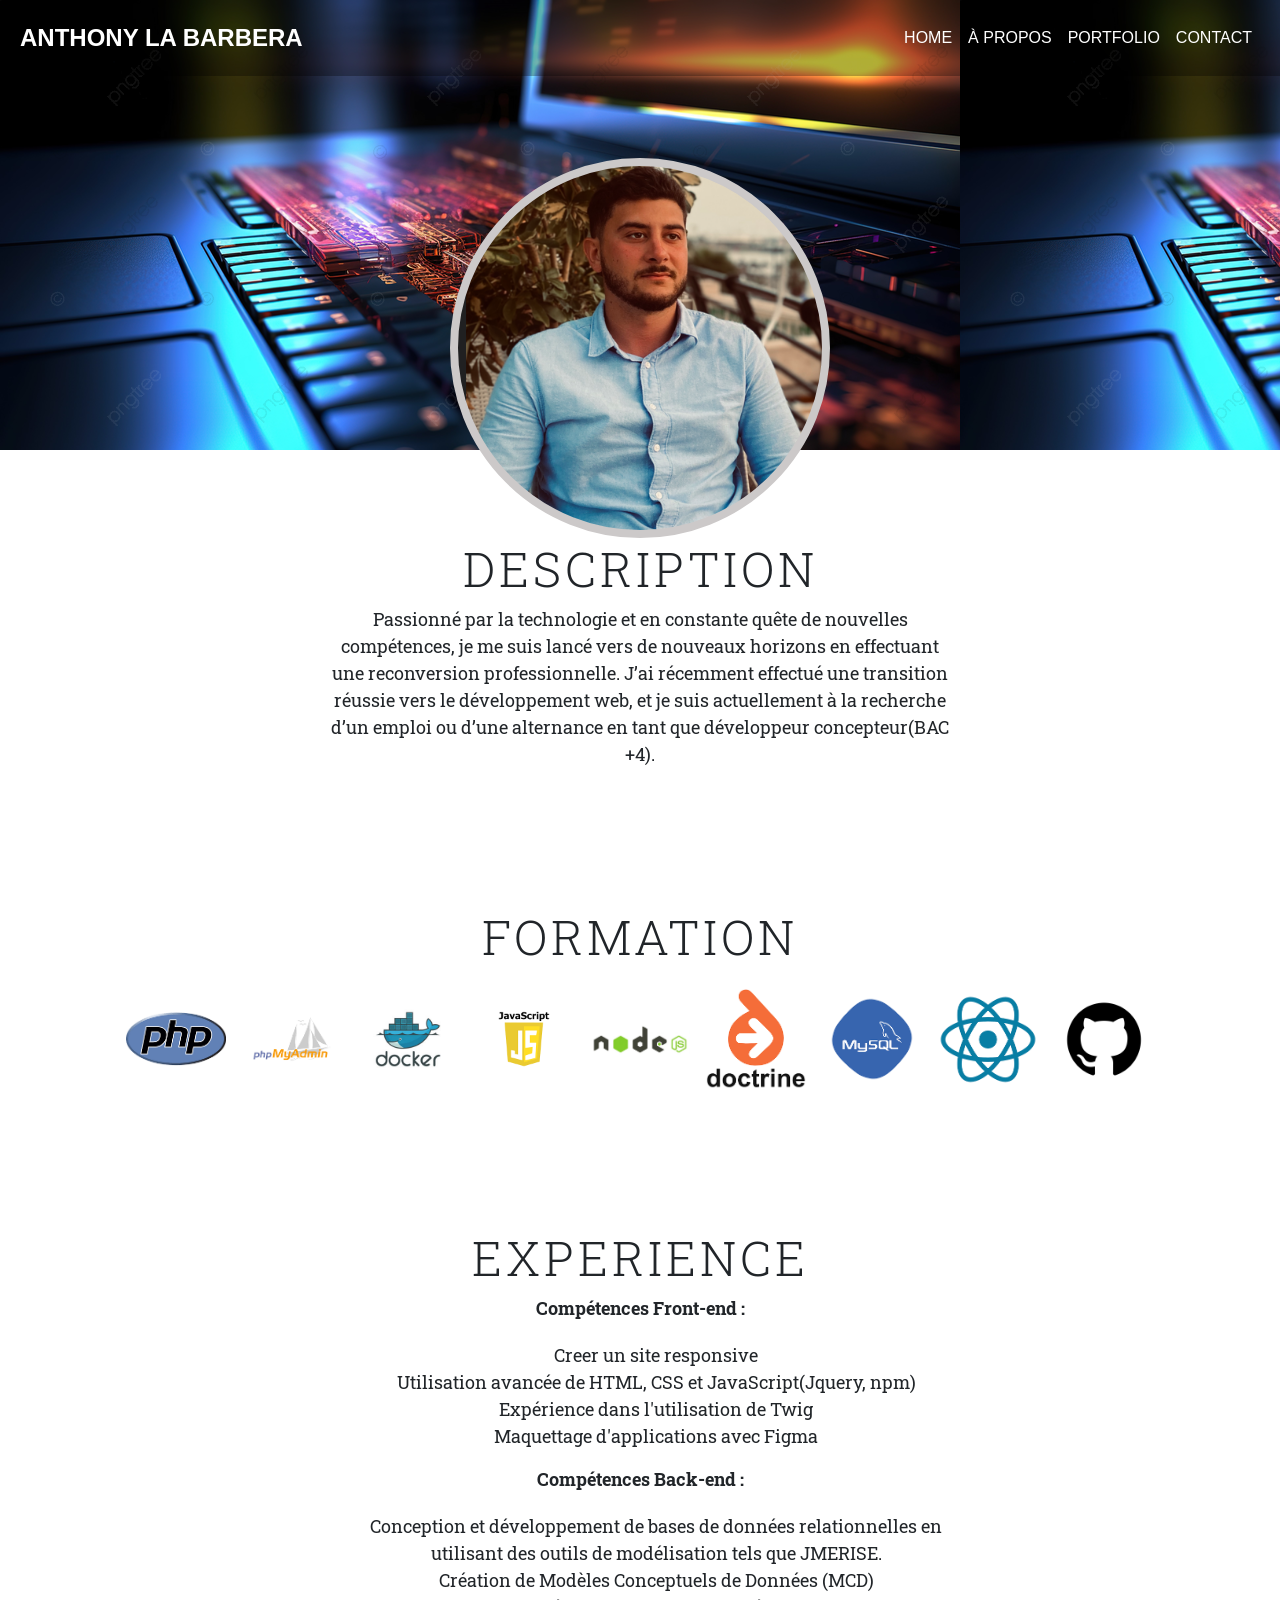
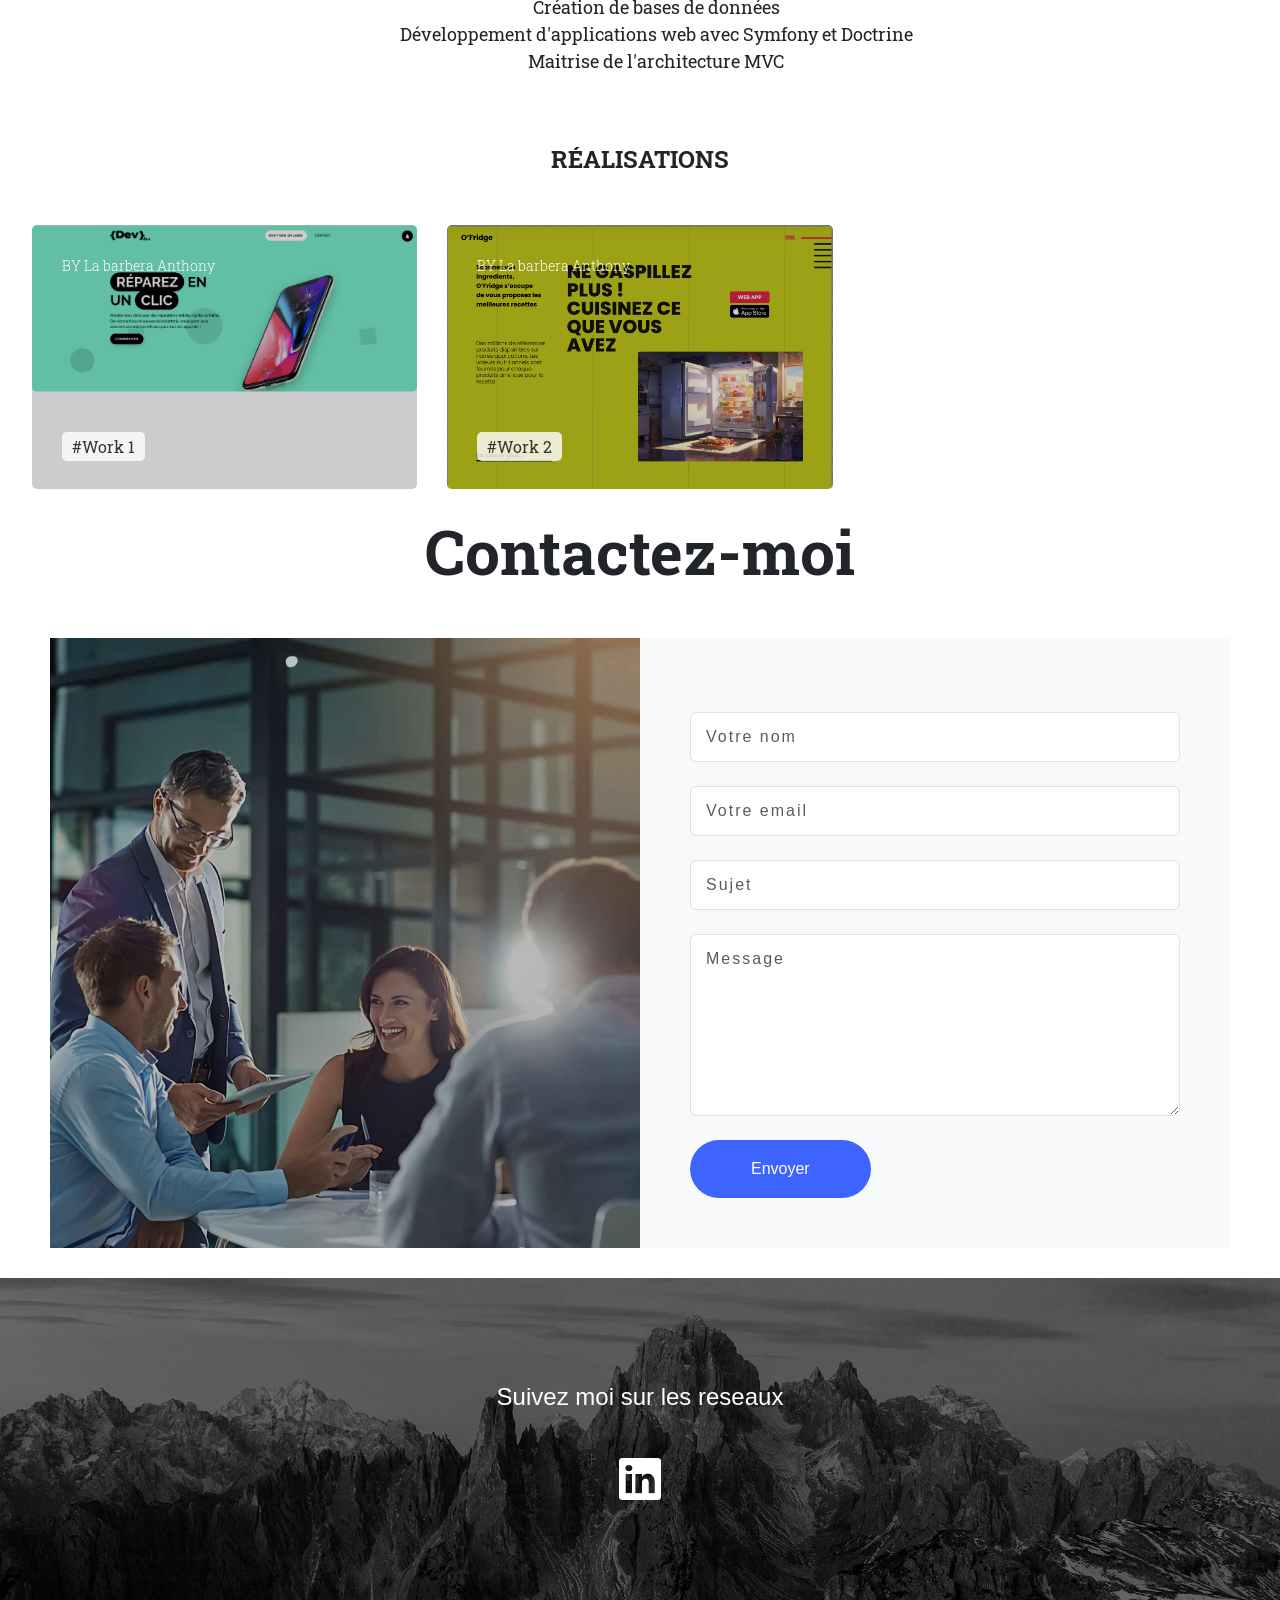
<file: index.html>
<!DOCTYPE html>
<html lang="en">

<head>
    <meta charset="UTF-8">
    <meta http-equiv="X-UA-Compatible" content="IE=edge">
    <meta name="viewport" content="width=device-width, initial-scale=1.0">
    <link rel="stylesheet" href="./css/style.css">
    <link rel="shortcut icon" href="./images/favicon-portfolio.png" type="image/x-icon">
    <link href="https://cdn.jsdelivr.net/npm/bootstrap@5.2.2/dist/css/bootstrap.min.css" rel="stylesheet">
    <link href="https://cdn.jsdelivr.net/npm/bootstrap-icons@1.7.2/font/bootstrap-icons.css" rel="stylesheet">
    <script src="https://cdn.jsdelivr.net/npm/bootstrap@5.2.2/dist/js/bootstrap.bundle.min.js" defer></script>
    <script src="https://cdn.jsdelivr.net/npm/bootstrap-icons@1.9.0/font/bootstrap-icons.css" defer></script>
</head>

<body>
    <!-- Navbar Start -->
    <nav id="navbar" class="black navbar navbar-expand-lg fixed-top">
        <!-- Brand -->
        <a id="nav-logo" class="navbar-brand" href="index.html">ANTHONY LA BARBERA</a>

        <!-- Button collapsable -->
        <button class="navbar-toggler" id="nav-btn" type="button" data-toggle="collapse"
            data-target="#collapsibleNavbar">
            <span class="navbar-btn"><i class="fa fa-bars" aria-hidden="true"></i></span>
        </button>

        <div class="collapse navbar-collapse justify-content-end" id="collapsibleNavbar">
            <ul id="nav-ul" class="navbar-nav">
                <li class="nav-item navigation-list">
                    <a class="nav-link nav-custom-link" href="index.html">Home</a>
                </li>
                <li class="nav-item navigation-list">
                    <a class="nav-link nav-custom-link" href="#about-me">À PROPOS</a>
                </li>
                <li>
                    <a class="nav-link nav-custom-link" href="#my-portfolio">Portfolio</a>
                </li>
                <li class="nav-item navigation-list">
                    <a class="nav-link nav-custom-link" href="#section-contact">Contact</a>
                </li>
            </ul>
        </div>
    </nav>
    <!-- Navbar End -->

    <main class="container-fluid main p-0">
        <!-- SECTION NO 1 -->
        <section class="container-fluid section-1">
            <div class="row section-1-inner">
                <div class="col section-1-inner-col">
                    <div class="image-frame mx-auto my-5">
                    </div>
                </div>
            </div>
        </section>


        <!-- SECTION NO 2 -->
        <section id="about-me" class="container-fluid section-2">
            <div class="row">
                <div class="col text-center">
                    <div class="primary-heading">
                        DESCRIPTION
                    </div>
                    <div class="paragraph mx-auto mt-2">
                        Passionné par la technologie et en constante quête de nouvelles compétences, je me suis lancé
                        vers de nouveaux horizons en effectuant une reconversion professionnelle. J’ai récemment
                        effectué une transition réussie vers le développement web, et je suis actuellement à la
                        recherche d’un emploi ou d’une alternance en tant que développeur concepteur(BAC +4).

                    </div>
        </section>

        <section id="about-me" class="container-fluid section-2">
            <div class="row">
                <div class="col text-center">
                    <div class="primary-heading">
                        FORMATION
                    </div>
                    <div class="d-flex justify-content-center align-items-center mt-4">
                        <img src="images/php.png" class="img-fluid image-work mx-2" alt="PHP Logo"
                            style="width: 100px;">
                        <img src="images/phpmyadmin.png" class="img-fluid image-work mx-2" alt="phpMyAdmin Logo"
                            style="width: 100px;">
                        <img src="images/Logo-Docker-1.jpg" class="img-fluid image-work mx-2" alt="Docker Logo"
                            style="width: 100px;">
                        <img src="images/js.png" class="img-fluid image-work mx-2" alt="JS Logo" style="width: 100px;">
                        <img src="images/nodejs.jpg" class="img-fluid image-work mx-2" alt="nodeJs Logo"
                            style="width: 100px;">
                        <img src="images/doctrine.png" class="img-fluid image-work mx-2" alt="Doctrine Logo"
                            style="width: 100px;">
                        <img src="images/sql.png" class="img-fluid image-work mx-2" alt="SQL Logo"
                            style="width: 100px;">
                        <img src="images/react.png" class="img-fluid image-work mx-2" alt="React Logo"
                            style="width: 100px;">
                        <img src="images/git logo.jpg" class="img-fluid image-work mx-2" alt="Git Logo"
                            style="width: 100px;">
                    </div>
                </div>
            </div>
        </section>

        <section id="about-me" class="container-fluid section-2">
            <div class="row">
                <div class="col text-center">
                    <div class="primary-heading">
                        EXPERIENCE
                    </div>
                    <div class="paragraph mx-auto mt-2">
                        <ul style="padding: 0;">
                            <li style="list-style-type: none; padding: 0; margin-bottom: 10px;">
                                <strong>Compétences Front-end :</strong>
                                <ul style="margin-top: 20px;">
                                    <li style="list-style-type: none; padding: 0;">Creer un site responsive
                                    </li>
                                    <li style="list-style-type: none; padding: 0;">Utilisation avancée de HTML, CSS et
                                        JavaScript(Jquery, npm)</li>
                                    <li style="list-style-type: none; padding: 0;">Expérience dans l'utilisation de Twig
                                    </li>
                                    <li style="list-style-type: none; padding: 0;">Maquettage d'applications avec Figma
                                    </li>
                                </ul>
                            </li>
                        </ul>
                        <li style="list-style-type: none; padding: 0; margin-bottom: 10px;">
                            <strong>Compétences Back-end :</strong>
                            <ul style="margin-top: 20px;">
                                <li style="list-style-type: none; padding: 0;">Conception et développement de bases de
                                    données relationnelles en utilisant des outils de modélisation tels que JMERISE.
                                </li>
                                <li style="list-style-type: none; padding: 0;">Création de Modèles Conceptuels de
                                    Données (MCD)</li>
                                <li style="list-style-type: none; padding: 0;">Création de bases de données</li>
                                <li style="list-style-type: none; padding: 0;">Développement d'applications web avec
                                    Symfony et Doctrine</li>
                                <li style="list-style-type: none; padding: 0;">Maitrise de l'architecture MVC</li>
                            </ul>
                        </li>
                    </div>
                </div>
            </div>
        </section>


        <section id="my-portfolio" class="container-fluid">
            <div class="row">
                <div class="col text-center">
                    <div class="sec5-portfolio-head">
                        Réalisations
                    </div>
                </div>
            </div>

            <div class="row mt-4 mt-md-5 work-gallery-row">
                <div class="masonry">
                    <!-- Work 1 -->
                    <div class="grid">
                        <img src="images/Devfix.png" class="img-fluid image-work">
                        <div class="grid__body">
                            <div class="relative">
                                <a class="grid__link" target="_blank" href="#"></a>
                                <p class="grid__author">BY La barbera Anthony</p>
                            </div>
                            <div class="mt-auto">
                                <span class="grid__tag">#Work 1</span>
                            </div>
                        </div>
                    </div>
                    <!-- Work 2 -->
                    <div class="grid">
                        <img src="images/O'fridge.png" class="img-fluid image-work">
                        <div class="grid__body">
                            <div class="relative">
                                <a class="grid__link" target="_blank" href="#"></a>
                                <p class="grid__author">BY La barbera Anthony</p>
                            </div>
                            <div class="mt-auto">
                                <span class="grid__tag">#Work 2</span>
                            </div>
                        </div>
                    </div>
                </div>

        </section>



        <!-- SECTION CONTACT -->
        <section id="section-contact" class="container-fluid">
            <div class="row">
                <div class="col-12 text-center">
                    <div class="contact-heading">
                        Contactez-moi
                    </div>
                    <div class="contact-para">

                    </div>
                </div>
            </div>
            <div class="row card-row-2">
                <div class="col-lg-6 contact-image">
                </div>
                <div class="col-lg-6 contact-form-div">
                    <form action="#" class="contact-form">
                        <div class="form-group mt-3 mt-sm-4">
                            <input type="text" id="custom-input1" class="form-control" placeholder="Votre nom">
                        </div>
                        <div class="form-group mt-3 mt-sm-4">
                            <input type="text" id="custom-input2" class="form-control" placeholder="Votre email">
                        </div>
                        <div class="form-group mt-3 mt-sm-4">
                            <input type="text" id="custom-input3" class="form-control" placeholder="Sujet">
                        </div>
                        <div class="form-group mt-3 mt-sm-4">
                            <textarea name="" id="custom-textarea" cols="30" rows="7" class="form-control"
                                placeholder="Message"></textarea>
                        </div>
                        <div class="form-group mt-3 mt-sm-4 form-button">
                            <input type="submit" value="Envoyer" id="contact-custom-button" class="btn">
                        </div>
                    </form>
                </div>
            </div>
        </section>


        <footer>
            <section class="container-fluid section-7">
                <div class="row section-7-inner mx-auto text-center">
                    <div class="col">
                        <div class="section-7-text">
                            Suivez moi sur les reseaux
                        </div>
                        <div class="section-7-icons">
                            <a href="https://www.linkedin.com/in/anthony-la-barbera-001146298/" class="social-icons"><i
                                    class="bi bi-linkedin icons"></i></a>
                        </div>
                    </div>
                </div>
            </section>
        </footer>
    </main>
</body>

</html>
</file>
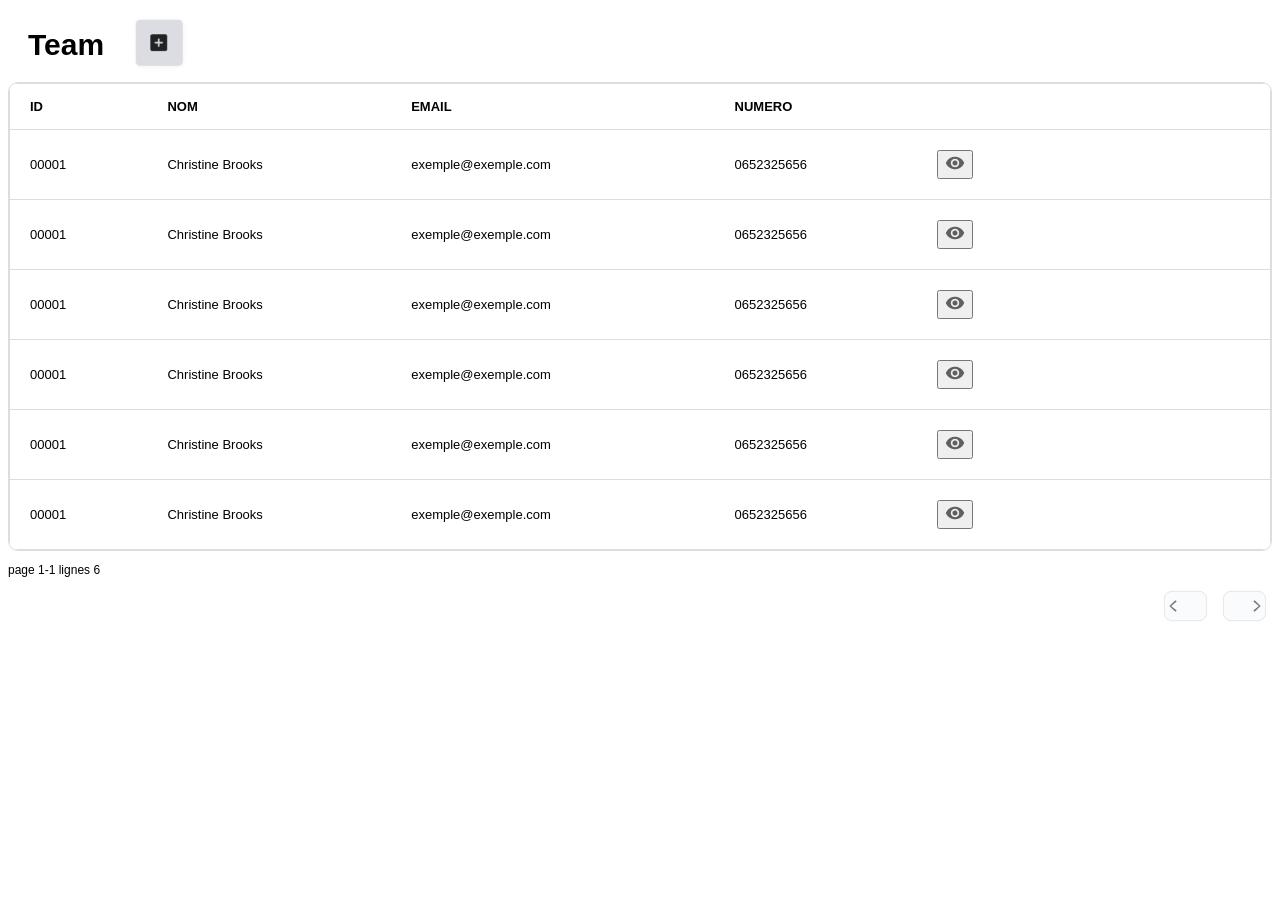
<file: templates/01tobeIntegrate/dashboard_admin/DevFix_front_V1/dashboard_team/dashboard_team.html>
<!DOCTYPE html>
<html lang="en">

<head>
    <meta charset="UTF-8">
    <meta name="viewport" content="width=device-width, initial-scale=1.0">
    <link rel="stylesheet" href="dashboard_team.css">
    <title>Document</title>
</head>

<body>
    <div class="container_team_add">
        <div class="teamAdd">
            <h1>Team</h1>
            <button onclick="fonctionOnClick()">
                <img src="img/Product Card.png" alt="Logo">
            </button>
        </div>
        <div class="table-container">
            <table>
                <thead>
                    <tr>
                        <th>ID</th>
                        <th>NOM</th>
                        <th>EMAIL</th>
                        <th>NUMERO</th>


                    </tr>
                </thead>
                <tbody>
                    <tr>
                        <td>00001</td>
                        <td>Christine Brooks</td>
                        <td>exemple@exemple.com</td>
                        <td>0652325656</td>
                        <td><button onclick="fonctionOnClick()">
                                <img src="img/mdi_show.png" alt="Logo" style="opacity: 1;">
                            </button></td>
                        <td></td>
                        <td></td>
                        <td></td>
                    </tr>
                    <tr>
                        <td>00001</td>
                        <td>Christine Brooks</td>
                        <td>exemple@exemple.com</td>
                        <td>0652325656</td>
                        <td><button onclick="fonctionOnClick()">
                                <img src="img/mdi_show.png" alt="Logo" style="opacity: 1;"></td>
                        <td></td>
                        <td></td>
                        <td></td>
                    </tr>
                    <tr>
                        <td>00001</td>
                        <td>Christine Brooks</td>
                        <td>exemple@exemple.com</td>
                        <td>0652325656</td>
                        <td><button onclick="fonctionOnClick()">
                                <img src="img/mdi_show.png" alt="Logo" style="opacity: 1;"></td>
                        <td></td>
                        <td></td>
                        <td></td>
                    </tr>
                    <tr>
                        <td>00001</td>
                        <td>Christine Brooks</td>
                        <td>exemple@exemple.com</td>
                        <td>0652325656</td>
                        <td><button onclick="fonctionOnClick()">
                                <img src="img/mdi_show.png" alt="Logo" style="opacity: 1;"></td>
                        <td></td>
                        <td></td>
                        <td></td>
                    </tr>
                    <tr>
                        <td>00001</td>
                        <td>Christine Brooks</td>
                        <td>exemple@exemple.com</td>
                        <td>0652325656</td>
                        <td><button onclick="fonctionOnClick()">
                                <img src="img/mdi_show.png" alt="Logo" style="opacity: 1;"></td>
                        <td></td>
                        <td></td>
                        <td></td>
                    </tr>
                    <tr>
                        <td>00001</td>
                        <td>Christine Brooks</td>
                        <td>exemple@exemple.com</td>
                        <td>0652325656</td>
                        <td><button onclick="fonctionOnClick()">
                                <img src="img/mdi_show.png" alt="Logo" style="opacity: 1;"></td>
                        <td></td>
                        <td></td>
                        <td></td>
                    </tr>


                </tbody>
            </table>
        </div>
        <div class="infoLine-container">

            <p>page 1-1 lignes 6</p>
        </div>
        <div id="boutons">

            <button id="fleche-gauche" aria-label="Flèche gauche">
                <svg width="43" height="32" viewBox="0 0 43 32" fill="none" xmlns="http://www.w3.org/2000/svg">
                    <rect x="0.3" y="1.3" width="42.4" height="29.4" rx="7.7" fill="#FAFBFD" stroke="#D5D5D5"
                        stroke-width="0.6" />
                    <g opacity="0.6">
                        <path
                            d="M12.705 20.4064L7.165 16L12.705 11.5936L11.35 10.24L5.35 16L11.35 21.76L12.705 20.4064Z"
                            fill="#202224" />
                    </g>
                </svg>
            </button>
            <button id="fleche-droite" aria-label="Flèche droite">
                <svg width="43" height="32" viewBox="0 0 43 32" fill="none" xmlns="http://www.w3.org/2000/svg">
                    <rect x="0.3" y="1.3" width="42.4" height="29.4" rx="7.7" fill="#FAFBFD" stroke="#D5D5D5"
                        stroke-width="0.6" />
                    <g opacity="0.6">
                        <path
                            d="M30.295 20.4064L35.835 16L30.295 11.5936L31.65 10.24L37.65 16L31.65 21.76L30.295 20.4064Z"
                            fill="#202224" />
                    </g>
                </svg>
            </button>
        </div>

    </div>
</body>

</html>
</file>
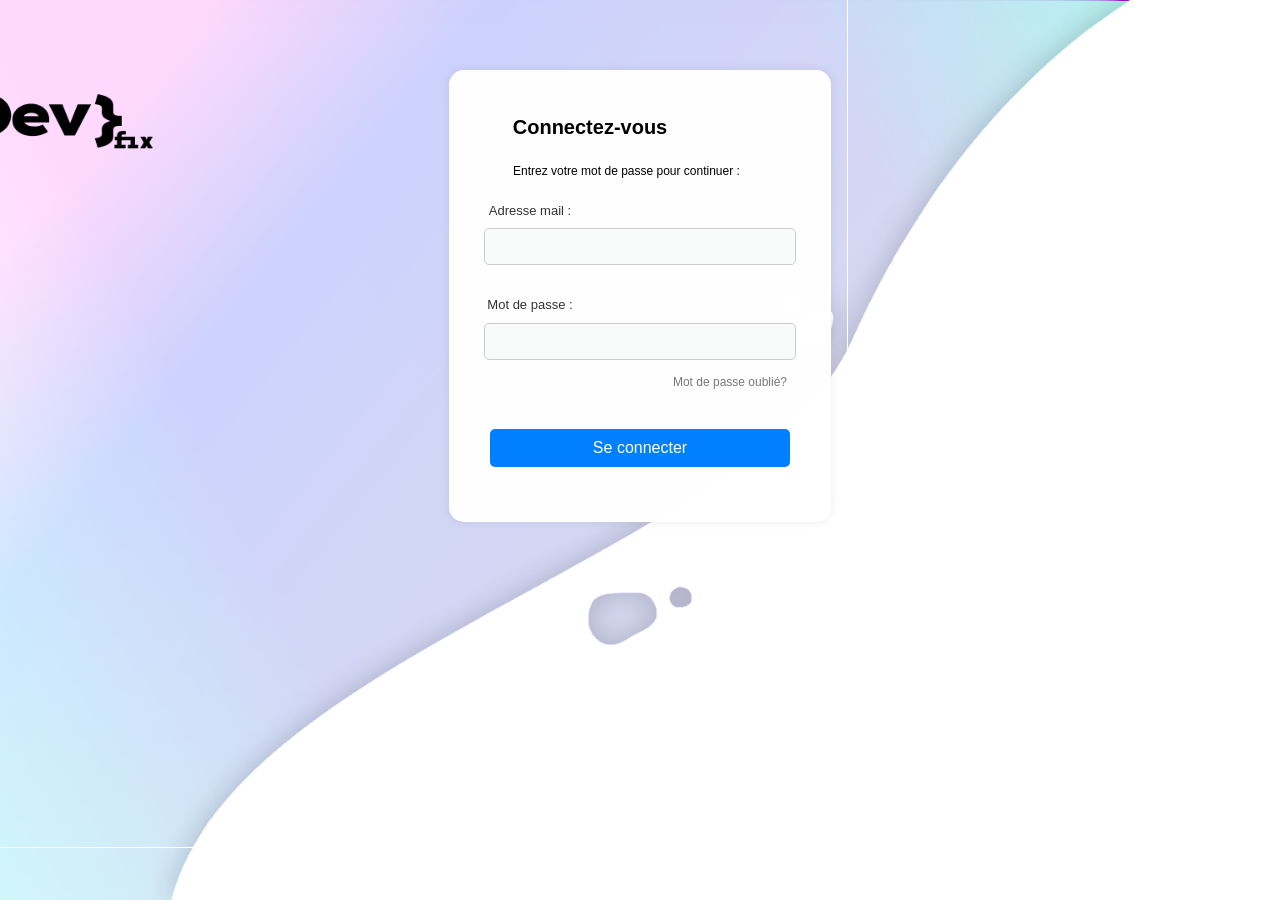
<file: templates/01tobeIntegrate/dashboard_admin/DevFix_front_V1/Page_login_admin/loginAdmin.html>
<!DOCTYPE html>
<html lang="en">

<head>
    <meta charset="UTF-8">
    <meta name="viewport" content="width=device-width, initial-scale=1.0">
    <title>Document</title>
    <link rel="stylesheet" href="loginAdmin.css">
    <link rel="stylesheet" href="https://fonts.googleapis.com/css?family=Roboto:400,700&display=swap">
</head>

<body>

    <div class="container">
        <div class="background-container">
            <img src="img/connexion admin.png" alt="backGround" class="background-image" />
        </div>

        <form class="form-container">
            <div class="inputContainer">

                <div class="info">
                    <p class="infoConnexion">Connectez-vous</p>
                    <p class="textConnexion">Entrez votre mot de passe pour continuer :</p>
                </div>
                <div class="labelTextMail">

                    <label for="InputEmail" class="form-label">Adresse mail :</label>
                </div>
                <div class=input-mail>
                    <input type="email" class="formControlMail" aria-describedby="emailHelp">
                </div>
                <div class="labelTextPassword">
                    <label for="inputPassword" class="form-label">Mot de passe :</label>
                </div>
                <div class="input-password">
                    <input type="password" class="formControlPassword">
                </div>
                <div id="passwordHelp">Mot de passe oublié?</div>
                <button class="btn-valider">Se connecter</button>
            </div>
        </form>
    </div>

</body>

</html>
</file>
<file: css/style.css>
@import url('https://fonts.googleapis.com/css2?family=Roboto+Slab:wght@100;200;300;400;500;600;700;900&display=swap');

/* NAVBAR */

#navbar {
    font-family: Roboto, sans-serif;
    background-size: cover;
    background-color: rgba(3, 2, 2, 0.301);
    padding: 15px 20px;
    transition: all 0.5s ease;
}

#nav-logo {
    font-size: 24px;
    color: #ffffff;
    text-transform: uppercase;
    font-weight: bolder;
}

.sticky {
    background-color: rgba(0, 0, 0, 0.8) !important;
    padding: 8px 20px !important;
}

.nav-custom-link {
    font-weight: bold;
    color: #ffffff !important;
    text-transform: uppercase;
}

.nav-custom-link:hover {
    color: #0000005e !important;
    background-color: #000000;
}

.color-white {
    color: #ffffff !important;
}

.nav-btn-icon {
    color: #07060686;
}

@media (max-width: 426px) {
    #navbar {
        padding: 5px 10px;
    }

    #nav-logo {
        font-size: 20px;
    }

    .sticky {
        padding: 2px 10px !important;
    }
}

/* MAIN */

.main {
    font-family: 'Roboto Slab', serif;
    background-color: #FFFFFF;
    font-size: 16px;
}

/* SECTION NO 1 */

.section-1 {
    background-image: url(../images/photo-header.png);
    height: 450px;
    padding: 0px;
}

.section-1-inner-col {
    position: relative;
}

.image-frame {
    width: 380px;
    height: 380px;
    background-image: url(../images/photo.png);
    background-position: center;
    background-size: cover;
    border: 8px solid #ccc9c9;
    border-radius: 50%;
    position: absolute;
    top: 110px;
    left: 50%;
    transform: translateX(-50%);
}

@media (max-width: 768px) {
    .section-1 {
        height: 390px;
    }

    .image-frame {
        width: 300px;
        height: 300px;
        border: 6px solid #ffffff;
    }
}

@media (max-width: 426px) {
    .section-1 {
        height: 230px;
    }

    .image-frame {
        width: 200px;
        height: 200px;
        top: 40px;
        border: 5px solid #ffffff;
    }
}

@media (max-width: 320px) {
    .section-1 {
        height: 190px;
    }

    .image-frame {
        width: 150px;
        height: 150px;
        border: 3px solid #e4e4e4;
    }
}

/* SECTION NO 2 */

.section-2 {
    margin: 60px 0 0 0;
    padding: 30px 0px 50px 0px;
    font-family: 'Roboto Slab', serif;
}

.primary-heading {
    font-size: 48px;
    font-weight: 300;
    letter-spacing: 4px;
    text-transform: uppercase;
    line-height: 1.2;
}

.primary-heading-bold {
    display: block;
}

.paragraph {
    width: 50%;
    font-size: 18px;
}

.section-2-button {
    color: #000000;
    font-size: 20px;
    text-transform: uppercase;
    text-decoration: none;
    margin-top: 50px;
}

.section-2-button:hover {
    text-decoration: 3px solid underline !important;
    color: #000000;
}

@media (max-width: 768px) {
    .section-2 {
        margin-top: 0px;
    }

    .primary-heading {
        font-size: 42px;
    }

    .paragraph {
        width: 75%;
        font-size: 16px;
    }

    .section-2-button {
        margin-top: 20px;
    }

    .section-2-button {
        text-decoration: underline;
    }
}

@media (max-width: 426px) {
    .section-2 {
        padding: 80px 0px 50px 0px;
    }

    .primary-heading {
        font-size: 32px;
    }

    .paragraph {
        width: 90%;
        font-size: 14px;
    }

    .section-2-button {
        font-size: 14px;
    }
}

@media (max-width: 320px) {
    .section-2 {
        padding: 80px 0px 20px 0px;
    }

    .primary-heading {
        font-size: 24px;
    }

    .paragraph {
        width: 95%;
        font-size: 12px;
    }

    .section-2-button {
        font-size: 12px;
    }
}

/* SECTION NO 3 */

.section-3 {
    font-family: 'Roboto Slab', serif;
    padding: 50px 0px 50px 0px;
    position: relative;
}

.section-3-inner-col-left,
.section-3-inner-col-right {
    z-index: 1;
}

.section-3-heading {
    text-transform: none;
    letter-spacing: normal;
    font-size: 68px;
}

.sec3-images {
    box-shadow: 4px 8px 8px 2px rgba(0, 0, 0, 0.2);
}

.section-3-image-left {
    margin-top: 60px;
}

.sec3-img-left,
.sec3-img-right {
    width: 550px;
}

.section-3-button-right {
    margin-top: 40px;
}

.sec3-btn-right {
    font-family: Roboto, sans-serif;
    padding: 10px 30px;
    border: 1px solid #000000;
    color: #000000;
    letter-spacing: 2px;
    box-shadow: 3px 4px 2px rgba(0, 0, 0, 0.2);
    background-color: transparent;
    transition: all 0.5s ease;
}

.sec3-btn-right:hover {
    color: #FFFFFF;
    background-color: #000000;
    transform: translateY(-5px);
}

.sec3-btn-right:active {
    transform: translateY(0px);
}

.background-section-3 {
    height: 300px;
    width: 100%;
    background-color: #ffffff;
    position: absolute;
    left: 0;
    margin-top: -180px;
}

@media (max-width: 768px) {
    .section-3-heading {
        font-size: 48px;
    }
}

@media (max-width: 426px) {
    .section-3 {
        padding: 10px 0px;
    }

    .section-3-heading {
        font-size: 32px;
    }

    .section-3-inner {
        padding: 0px 20px;
    }

    .section-3-image-left {
        margin-top: 30px;
    }

    .sec3-btn-right {
        padding: 5px 18px;
        letter-spacing: 1px;
        font-size: 12px;
    }

    .background-section-3 {
        height: 230px;
        width: 100%;
    }
}

@media (max-width: 320px) {
    .section-3-heading {
        font-size: 24px;
    }

    .section-3-button-right {
        margin-top: 30px;
    }

    .sec3-btn-right {
        padding: 5px 15px;
        font-size: 10px;
    }

    .background-section-3 {
        height: 200px;
        width: 100%;
    }
}

/*  SECTION NO 4 */

.section-4 {
    padding: 200px 0px 150px 0px;
}

.section-4-left {
    font-size: 110px;
    line-height: 1.1;
    color: #000000;
}

.section-4-heading,
.section-4-heading-bold {
    display: block;
}

.text__light {
    font-weight: 300;
}

.section-4-right {
    padding-right: 20%;
}

.sec4-blank {
    height: 90px;
}

.sec4-text {
    font-size: 18px;
}

@media (max-width: 991px) {
    .sec4-blank {
        height: 50px;
    }

    .section-4-right {
        padding: 0px 20px;
    }
}

.section-4-button {
    margin-top: 40px;
}

.sec4-btn {
    font-family: Roboto, sans-serif;
    color: #FFFFFF;
    background-color: #000000;
    letter-spacing: 2px;
    border: none;
    padding: 10px 30px;
    box-shadow: 3px 4px 2px rgba(0, 0, 0, 0.2);
    transition: all 0.5s ease;
}

.sec4-btn:hover {
    border: 1px solid #000000;
    color: #000000;
    background-color: #FFFFFF;
    transform: translateY(-5px);
}

.sec4-btn:active {
    transform: translateY(0px);
}

@media (max-width: 768px) {
    .section-4 {
        padding: 150px 0px 100px 0px;
    }

    .section-4-left {
        font-size: 60px;
    }

    .section-4-heading {
        display: inline-block;
    }

    .sec4-text {
        font-size: 16px;
    }
}

@media (max-width: 426px) {
    .section-4 {
        padding: 80px 0px 50px 0px;
    }

    .section-4-left {
        font-size: 32px;
    }

    .section-4-heading-bold {
        display: inline-block;
    }

    .sec4-blank {
        height: 20px;
    }

    .sec4-text {
        font-size: 14px;
    }

    .section-4-button {
        margin-top: 20px;
    }

    .sec4-btn {
        padding: 5px 18px;
        letter-spacing: 1px;
        font-size: 12px;
    }
}

@media (max-width: 320px) {
    .section-4 {
        padding: 50px 0px;
    }

    .section-4-left {
        font-size: 24px;
    }

    .section-4-heading-bold {
        display: inline-block;
    }

    .sec4-blank {
        height: 20px;
    }

    .sec4-text {
        font-size: 12px;
    }

    .sec4-btn {
        padding: 5px 15px;
        font-size: 10px;
    }
}

/* Divider */

.bold-line {
    border-bottom: 6px solid #454545;
    width: 60%;
    margin: 30px auto 30px auto;
}

@media (max-width: 768px) {
    .bold-line {
        border-bottom: 5px solid #454545;
        margin: 0px auto;
        width: 80%;
    }
}

@media (max-width: 426px) {
    .bold-line {
        border-bottom: 3px solid #454545;
    }
}

@media (max-width: 320px) {
    .bold-line {
        border-bottom: 2px solid #454545;
    }
}

/* SECTION NO 5 */

.section-5 {
    padding: 50px 0px 50px 0px;
}

.section-5-text {
    font-family: 'PT Sans', sans-serif;
    font-size: 42px;
    font-weight: 300;
    line-height: 1.6;
    color: #000000;
    width: 50%;
}

@keyframes changing-colors {
    0% {
        color: #FED85F;
    }

    100% {
        color: #000000;
    }
}

.section-5-icon {
    margin-top: 30px;
}

.sec5-icon {
    font-size: 100px;
    animation: changing-colors 2s infinite;
}

.sec5-portfolio-head {
    font-size: 24px;
    text-transform: uppercase;
    font-weight: bold;
}

.work-gallery-row {
    padding: 0px 20px 0px 20px;
}

@media (max-width: 1024px) {
    .section-5-text {
        width: 75%;
    }
}

@media (max-width: 768px) {
    .section-5-text {
        font-size: 32px;
    }

    .sec5-icon {
        font-size: 70px;
    }
}

@media (max-width: 426px) {
    .section-5-text {
        font-size: 28px;
        line-height: 1.5;
        width: 90%;
    }

    .section-5-icon {
        margin: 10px 0px 10px 0px;
    }

    .sec5-icon {
        font-size: 50px;
    }

    .sec5-portfolio-head {
        font-size: 18px;
    }
}

@media (max-width: 320px) {
    .section-5 {
        padding: 30px 0px;
    }

    .section-5-text {
        font-size: 24px;
        line-height: 1.4;
        width: 95%;
    }

    .sec5-icon {
        font-size: 40px;
    }

    .sec5-portfolio-head {
        font-size: 14px;
    }

    .work-gallery-row {
        padding: 0px 10px 0px 10px;
    }
}

/* Masonry Grid */

.masonry {
    display: grid;
    grid-template-columns: repeat(4, 1fr);
    column-gap: 30px;
    row-gap: 10px;
}

@media (max-width: 1440px) {
    .masonry {
        grid-template-columns: repeat(3, 1fr);
    }
}

@media (max-width: 1200px) {
    .masonry {
        grid-template-columns: repeat(3, 1fr);
    }
}

@media (max-width: 992px) {
    .masonry {
        grid-template-columns: repeat(2, 1fr);
    }
}

@media (max-width: 768px) {
    .masonry {
        grid-template-columns: repeat(1, 1fr);
    }
}

.masonry .grid {
    display: inline-block;
    margin-bottom: 16px;
    position: relative;
}

.masonry .grid:before {
    border-radius: 5px;
    content: "";
    position: absolute;
    top: 0;
    right: 0;
    bottom: 0;
    left: 0;
    background-color: rgba(0, 0, 0, 0.2);
    transition: all 0.4s ease-in-out;
}

.masonry .grid:hover::before {
    background-color: rgba(0, 0, 0, 0.5);
}

.masonry .grid:hover {
    box-shadow: 0px 0px 10px rgba(0, 0, 0, 0.2);
    transform: scale(1.04);
    transition: all 0.1s ease-in-out;
}

.masonry .grid img {
    width: 100%;
    border-radius: 5px;
}

.masonry .grid__title {
    font-size: 28px;
    font-weight: bold;
    margin: 0px 0px 10px 0px;
}

.masonry .grid__author {
    font-size: 14px;
    font-weight: 300;
}

.masonry .grid__link {
    position: absolute;
    left: 0;
    right: 0;
    top: 0;
    bottom: 0;
}

.masonry .grid__body {
    position: absolute;
    left: 0;
    right: 0;
    top: 0;
    bottom: 0;
    padding: 30px 30px;
    color: #fff;
    display: flex;
    flex-direction: column;
}

.masonry .grid__tag {
    background-color: rgba(255, 255, 255, 0.8);
    color: #333;
    border-radius: 5px;
    padding: 4px 10px;
    margin-bottom: 5px;
}

.mt-auto {
    margin-top: auto;
}

.sec5-btn {
    font-family: Roboto, sans-serif;
    color: #FFFFFF;
    background-color: #000000;
    letter-spacing: 2px;
    padding: 10px 30px;
    border: none;
    box-shadow: 3px 4px 2px rgba(0, 0, 0, 0.2);
    transition: all 0.5s ease;
}

.sec5-btn:hover {
    color: #000000;
    background-color: #FFFFFF;
    box-shadow: 0px 0px 10px rgba(0, 0, 0, 0.4);
    transform: translateY(-5px);
}

.sec5-btn:active {
    transform: translateY(0px);
}

@media (max-width: 426px) {
    .sec5-btn {
        padding: 5px 18px;
        letter-spacing: 1px;
        font-size: 12px;
    }
}

@media (max-width: 320px) {
    .masonry .grid__body {
        padding: 20px 20px;
    }

    .masonry .grid__tag {
        font-size: 12px;
    }
}

@media (max-width: 320px) {
    .sec5-btn {
        padding: 5px 15px;
        font-size: 10px;
    }
}

/* SECTION NO 6 */

.section-6 {
    padding: 70px 0px 100px 0px;
}

.section-6-inner {
    width: 90%;
    color: #000000;
}

.section-6-heading {
    font-size: 36px;
    font-weight: 300;
    line-height: 1.2;
}

.section-6-para {
    font-size: 16px;
    line-height: 1.8;
    margin-top: 30px;
}

.sec6-image {
    border-radius: 5px;
    box-shadow: 5px 10px 15px rgba(0, 0, 0, 0.5);
    transition: all 0.2s ease-in-out;
}

.sec6-image:hover {
    transform: scale(1.02);
}

.section-6-button {
    margin-top: 40px;
}

.sec6-btn {
    font-family: Roboto, sans-serif;
    color: #000000;
    letter-spacing: 2px;
    cursor: pointer;
}

.sec6-btn:hover {
    color: #000000;
    text-decoration: none;
}

.sec6-btn-see-all {
    font-family: Roboto, sans-serif;
    color: #FFFFFF;
    background-color: #000000;
    letter-spacing: 2px;
    padding: 10px 50px;
    margin-top: 40px;
    border: none;
    box-shadow: 3px 4px 2px rgba(0, 0, 0, 0.2);
    transition: all 0.5s ease;
}

.sec6-btn-see-all:hover {
    color: #000000;
    background-color: #FFFFFF;
    box-shadow: 0px 0px 10px rgba(0, 0, 0, 0.4);
    transform: translateY(-5px);
}

.sec6-btn-see-all:active {
    transform: translateY(0px);
}

@media (max-width: 426px) {
    .section-6 {
        padding: 30px 0px 60px 0px;
    }

    .section-6-inner {
        width: 95%;
    }

    .section-6-heading {
        font-size: 28px;
    }

    .section-6-para {
        font-size: 14px;
        margin-top: 16px;
    }

    .section-6-button {
        margin-top: 25px;
    }

    .sec6-btn {
        font-size: 12px;
    }

    .sec6-btn-see-all {
        font-size: 12px;
        margin-top: 10px;
        padding: 5px 20px;
    }
}

@media (max-width: 320px) {
    .section-6 {
        padding: 10px 0px 40px 0px;
    }

    .section-6-heading {
        font-size: 23px;
    }

    .section-6-para {
        font-size: 12px;
    }

    .section-6-button {
        margin-top: 20px;
    }

    .sec6-btn {
        font-size: 10px;
    }

    .sec6-btn-see-all {
        font-size: 10px;
        margin-top: 0px;
        padding: 5px 15px;
    }
}

/* CONTACT */

.contact-heading {
    font-size: 62px;
    font-weight: bold;
}

.contact-para {
    font-size: 18px;
    letter-spacing: 4px;
    margin-top: 10px;
}

.card-row-1,
.card-row-2 {
    padding: 30px 50px;
}

.custom-card {
    padding: 0px 15px;
    border: none !important;
    box-shadow: 0px 8px 16px rgba(0, 0, 0, 0.2);
}

.card-body {
    padding: 30px 0px !important;
}

.card-circle {
    width: 100px;
    height: 100px;
    background-color: #3E64FF;
    border-radius: 50%;
    margin: 10px auto;
    position: relative;
}

.card-circle-icon {
    font-size: 34px;
    color: #FFFFFF;
    position: absolute;
    top: 50%;
    left: 50%;
    transform: translate(-50%, -50%);
}

.card-heading {
    font-weight: bold;
    font-size: 20px;
}

.card-para {
    color: #666666;
    margin: 15px auto 0px auto;
}

.card-link {
    text-decoration: none;
}

.contact-image {
    background-image: linear-gradient(to bottom right, rgba(0, 0, 0, 0.2), rgba(0, 0, 0, 0.3)),
        url(../images/Contact-image-1.jpg);
    background-position: center;
    background-size: cover;
}

.contact-form-div {
    background-color: #F8F9FA;
    padding: 50px !important;
    font-family: Roboto, sans-serif;
}

#custom-input1,
#custom-input2,
#custom-input3 {
    color: #666666;
    letter-spacing: 2px;
    padding: 12px 15px;
}

#custom-textarea {
    color: #666666;
    letter-spacing: 2px;
    padding: 12px 0px 0px 15px;
}

#contact-custom-button {
    background-color: #3E64FF;
    color: #FFFFFF;
    padding: 16px 60px;
    border-radius: 50px;
}

@media (max-width: 600px) {
    .contact-heading {
        font-size: 48px;
    }

    .contact-para {
        font-size: 14px;
        margin-top: 6px;
    }

    .card-row-2 {
        padding: 20px 15px;
    }

    .contact-form-div {
        padding: 20px !important;
    }

    #contact-custom-button {
        padding: 8px 30px;
    }

    .form-button {
        text-align: center;
    }
}

@media (max-width: 426px) {
    .contact-heading {
        font-size: 32px;
    }

    .contact-para {
        font-size: 12px;
        letter-spacing: 2;
    }

    .card-row-1,
    .card-row-2 {
        padding: 20px 15px;
    }

    #custom-input1,
    #custom-input2,
    #custom-input3 {
        font-size: 12px;
        padding: 8px 12px;
    }

    #custom-textarea {
        font-size: 12px;
        padding: 8px 0px 0px 12px;
    }

    #contact-custom-button {
        font-size: 12px;
        padding: 8px 20px;
    }
}

/* SECTION NO 7 */

.section-7 {
    padding: 170px 0px 170px 0px;
    background-image: url(../images/footer-img.jpg);
    background-position: top;
    background-size: cover;
    position: relative;
}

.section-7::before {
    content: '';
    position: absolute;
    top: 0;
    left: 0;
    bottom: 0;
    right: 0;
    background-color: rgba(0, 0, 0, 0.6);
}

.section-7-inner {
    position: absolute;
    top: 0;
    right: 0;
    bottom: 0;
    left: 0;
    width: 65%;
    padding-top: 100px;
}

.section-7-text {
    font-size: 24px;
    font-family: Roboto, sans-serif;
    font-weight: 400;
    line-height: 1.6;
    color: #FFFFFF;
}

.section-7-icons {
    font-size: 42px;
    margin-top: 30px;
}

.social-icons {
    color: #FFFFFF;
}

.social-icons:hover {
    color: #C5C5C5;
}

.social-icons:not(:last-child) {
    margin-right: 15px;
}

@media (max-width: 768px) {
    .section-7-inner {
        width: 75%;
    }

    .section-7-text {
        font-size: 20px;
    }

    .section-7-icons {
        font-size: 32px;
    }
}

@media (max-width: 426px) {
    .section-7 {
        padding: 140px 0px 140px 0px;
    }

    .section-7-inner {
        width: 85%;
        padding-top: 70px;
    }

    .section-7-text {
        font-size: 16px;
    }

    .section-7-icons {
        font-size: 22px;
        margin-top: 20px;
    }
}

@media (max-width: 320px) {
    .section-7 {
        padding: 130px 0px;
    }

    .section-7-inner {
        width: 90%;
        padding-top: 60px;
    }
}

/* FOOTER */

.footer {
    padding: 50px 50px 30px 50px !important;
    background-color: #000000;
}

.section-footer-inner {
    color: #FFFFFF;
}

@media (max-width: 426px) {
    .footer {
        padding: 30px 30px 20px 30px !important;
    }

    .footer-text {
        font-size: 12px;
    }
}
</file>
<file: templates/01tobeIntegrate/dashboard_admin/DevFix_front_V1/dashboard_team/dashboard_team.css>
.table-container {
    overflow: hidden;
    border-radius: 10px;
    border: 1px solid #ddd;
    font-family: "Nunito Sans", sans-serif; 
    
}

table {
    border-collapse: collapse;
    width: 100%;
    border-radius: 10px;
}

tr {
    border: 1px solid #ddd;
    font-size: 13px;
}

td {  
padding: 20px;
}

th {
text-align: left;
vertical-align: left;
padding-top: 15px;
padding-bottom: 15px;
padding-right: 10px;
padding-left: 20px;

}

#boutons {
    
    text-align: right;
    margin: 5px auto;
    
}

#boutons button {
    border: none;
    background: none;
    cursor: pointer;
}

#boutons svg {
    width: 43px;
    height: 32px;
}

#boutons button:hover svg {
    opacity: 0.8;
}

.teamAdd {

    font-family: "Nunito Sans", sans-serif; 
    font-size: 15px;
    display: flex;
    margin-left: 20px;


}

.teamAdd button {
    border: none; /* Supprimer la bordure du bouton */
    background: none; /* Supprimer l'arrière-plan du bouton */
    cursor: pointer;
}

.teamAdd img {
    opacity: 1; /* Opacité du logo */
    width: 60px; /* Largeur du logo, ajustez selon vos besoins */
    height: auto; /* Conserver les proportions de l'image */
    margin-left: 20px;
}

.infoLine-container {

font-family: "Nunito Sans", sans-serif; 
font-size: 12px;
}
</file>
<file: templates/01tobeIntegrate/dashboard_admin/DevFix_front_V1/Page_login_admin/loginAdmin.css>
body {
    margin: 0;
    padding: 0;
    font-family: 'Montserrat', sans-serif;
}

.background-container {
    position: fixed;
    top: 0;
    left: 0;
    width: 100%;
    height: 100%;
    z-index: -1;
}

.background-image {
    width: 100%;
    height: 100%;
    object-fit: cover;
}

.form-container {

    text-align: center
}


.inputContainer {
    margin-top: 70px;
    display: inline-block;
    border: 1px solid rgba(255, 255, 255, 0.5);
    border-radius: 15px;
    border-image: linear-gradient(to right, #000, transparent, #000);
    text-align: center;
    background-color: rgba(255, 255, 255, 0.977);
    height: 450px;
    width: 380px;
    box-shadow: 0 0 10px rgba(0, 0, 0, 0.08);
    transition: transform 0.3s ease;
}

.inputContainer:hover {

    transform: scale(1.05);
}

.inputContainer .form-label {

    font-size: 13px;
    margin-bottom: 8px;
    color: #333;
    /* Couleur du texte */
}

.infoConnexion {
    margin-right: 100px;
    font-weight: bold;
    margin-top: 45px;
    font-size: 20px;

}

.textConnexion {

    font-size: 12px;
    margin-top: 25px;
    margin-bottom: 25px;
    margin-right: 27px;

}

.formControlMail {

    width: 290px;
    /* Ajustez la largeur selon vos besoins */
    padding: 10px;

    border: 1px solid #ccc;
    /* Bordure grise */
    border-radius: 5px;
    background-color: #f8fafadf;



}

.labelTextMail {
    margin-right: 220px;
    font-size: 12px;
    margin-bottom: 10px;


}

.input-mail {}

.formControlPassword {

    width: 290px;
    /* Ajustez la largeur selon vos besoins */
    padding: 10px;

    border: 1px solid #ccc;
    /* Bordure grise */
    border-radius: 5px;
    background-color: #f8fafadf;

}

.labelTextPassword {

    margin-top: 30px;
    margin-right: 220px;
    margin-bottom: 10px;
}

.input-password {}



#passwordHelp {
    color: #777;
    margin-left: 180px;
    margin-top: 15px;
    font-size: 12px;


    cursor: pointer;
}

#passwordHelp:hover {
    text-decoration: underline;
    /* Souligner au survol du lien */
}

.btn-valider {
    background-color: #0080FF;
    /* Couleur de fond du bouton */
    color: white;
    /* Couleur du texte du bouton */
    padding: 10px 20px;
    margin-top: 40px;
    font-size: 16px;
    border: none;
    border-radius: 5px;
    cursor: pointer;
    width: 300px;
}

.btn-valider:hover {
    background-color: #4548a0;
    /* Changement de couleur au survol du bouton */
}
</file>
